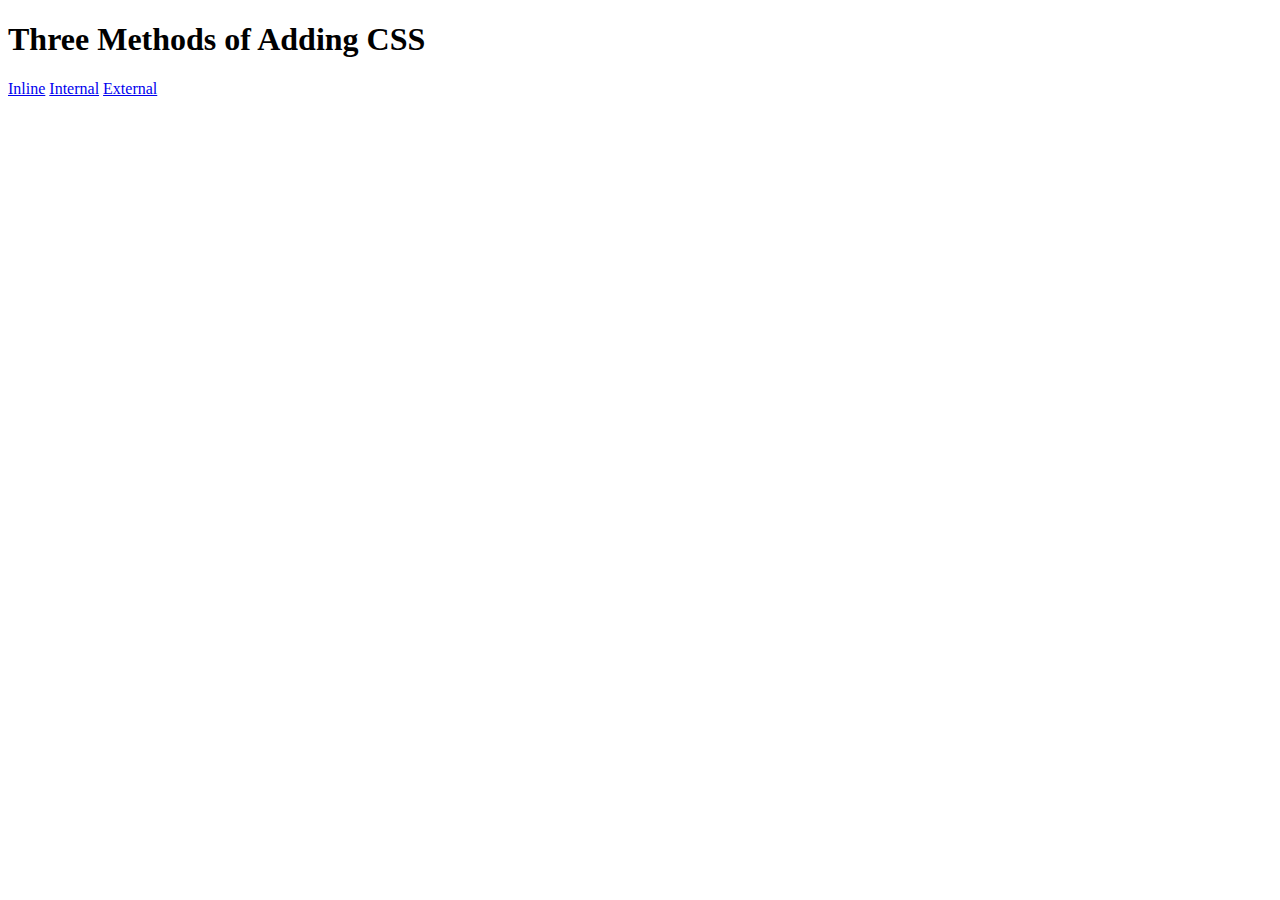
<file: Adding CSS/index.html>
<!DOCTYPE html>
<html lang="en">
  <head>
    <meta charset="UTF-8" />
    <title>Adding CSS</title>
  </head>

  <body>
    <h1>Three Methods of Adding CSS</h1>

    <a href="./inline.html">Inline</a>
    <a href="./internal.html">Internal</a>
    <a href="./external.html">External</a>
  </body>
</html>
</file>
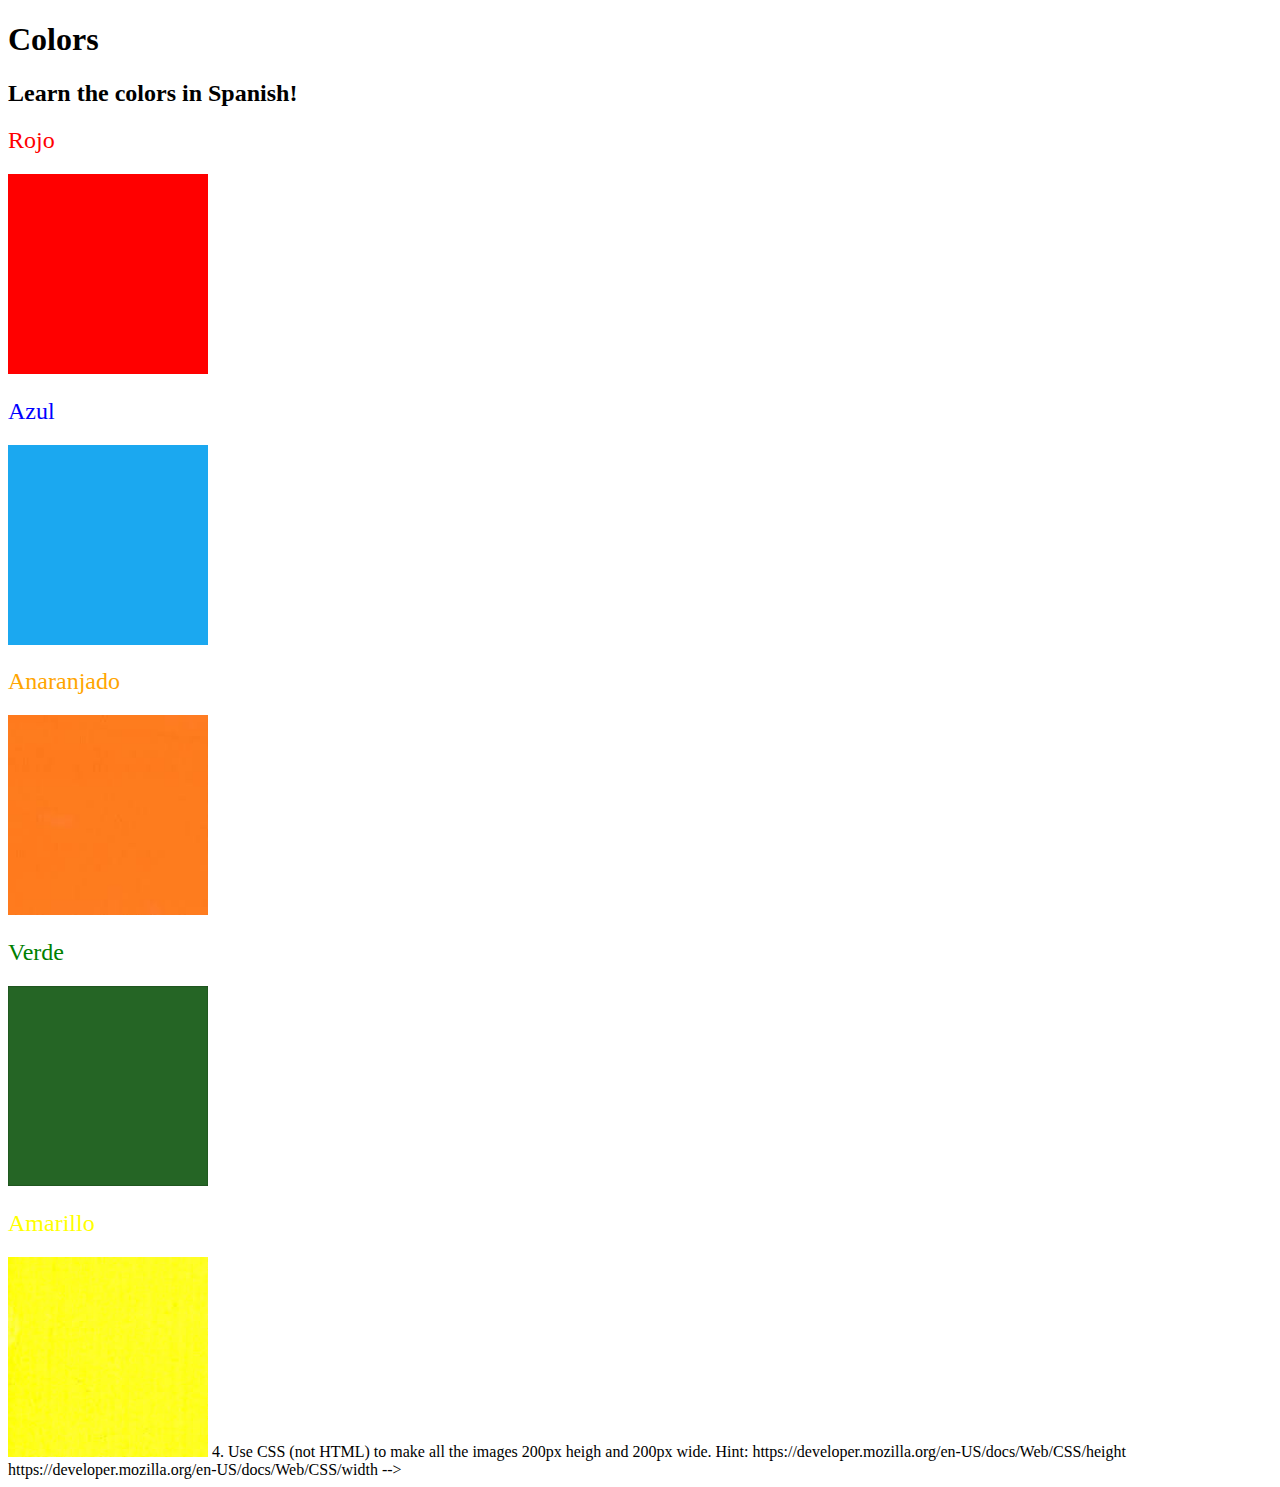
<file: Color Vocab Project/index.html>
<!DOCTYPE html>
<html lang="en">
  <head>
    <meta charset="UTF-8" />
    <title>Spanish Vocabulary</title>
    <link rel="stylesheet" href="./style.css" />
  </head>

  <body>
    <h1>Colors</h1>
    <h2>Learn the colors in Spanish!</h2>
    <h2 class="color-title" id="red">Rojo</h2>
    <img class="color" src="./assets/images/red.png" alt="red" />

    <h2 class="color-title" id="blue">Azul</h2>
    <img src="./assets/images/blue.png" alt="blue" />

    <h2 class="color-title" id="orange">Anaranjado</h2>
    <img src="./assets/images/orange.png" alt="orange" />

    <h2 class="color-title" id="green">Verde</h2>
    <img src="./assets/images/green.png" alt="green" />

    <h2 class="color-title" id="yellow">Amarillo</h2>
    <img src="./assets/images/yellow.png" alt="yellow" />
  </body>
</html>

4. Use CSS (not HTML) to make all the images 200px heigh and 200px wide. Hint:
https://developer.mozilla.org/en-US/docs/Web/CSS/height
https://developer.mozilla.org/en-US/docs/Web/CSS/width -->
</file>
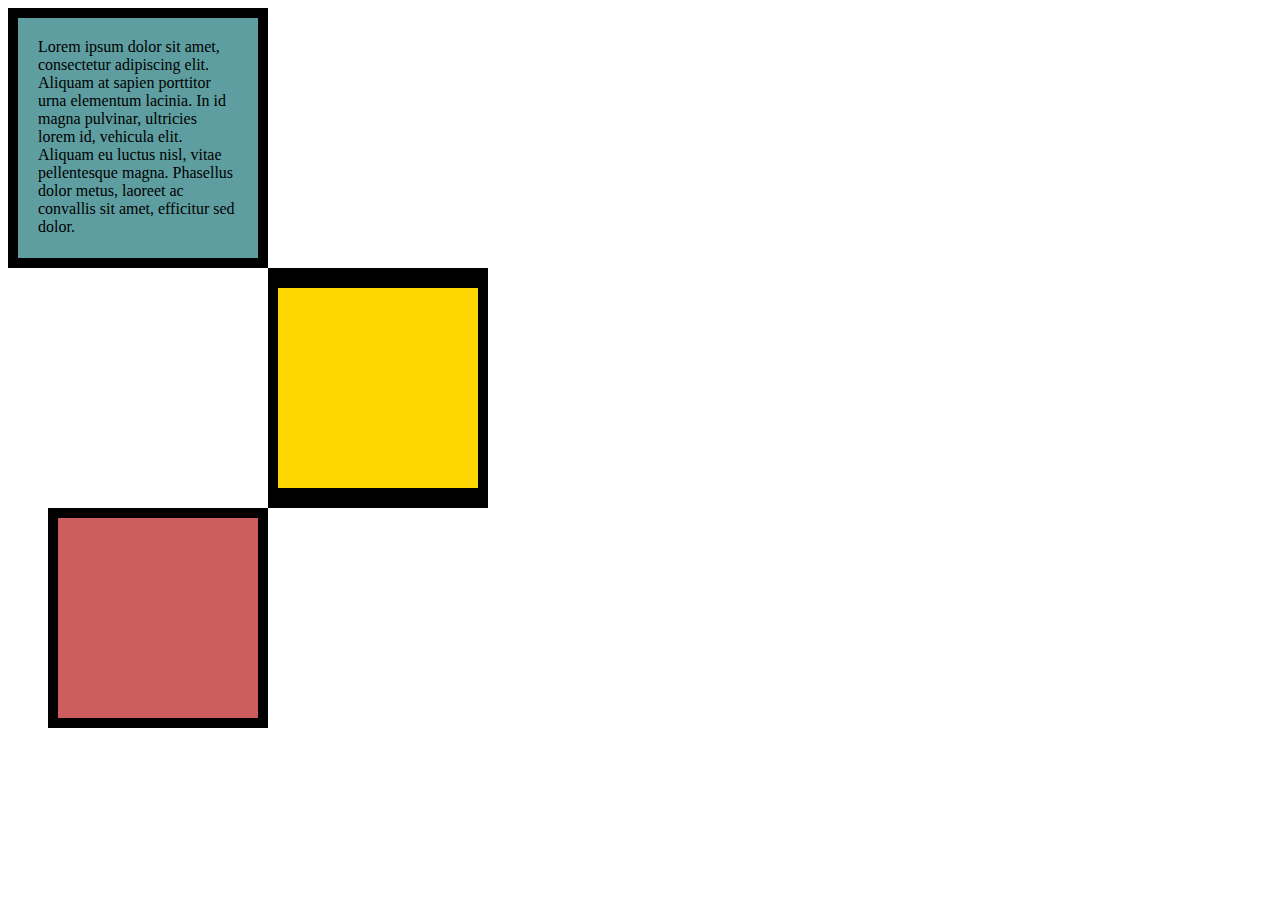
<file: CSS Box Model/index.html>
<!DOCTYPE html>
<html lang="en">
  <head>
    <meta charset="UTF-8" />
    <title>CSS Box Model</title>
    <style>
      /* Write your CSS code here */
      #box1 {
        width: 200px;
        height: 200px;
        background-color: cadetblue;
        border: 10px solid black;
        padding: 20px;
      }
      #box2 {
        width: 200px;
        height: 200px;
        background-color: gold;
        border-top: 20px solid black;
        border-bottom: 20px solid black;
        border-left: 10px solid black;
        border-right: 10px solid black;
        margin-left: 260px;
      }
      #box3 {
        width: 200px;
        height: 200px;
        background-color: indianred;
        border: 10px solid black;
        margin-left: 40px;
      }
      #para1 {
        margin: 0px 0px;
      }
    </style>
  </head>

  <body>
    <div id="box1">
      <p id="para1">
        Lorem ipsum dolor sit amet, consectetur adipiscing elit. Aliquam at
        sapien porttitor urna elementum lacinia. In id magna pulvinar, ultricies
        lorem id, vehicula elit. Aliquam eu luctus nisl, vitae pellentesque
        magna. Phasellus dolor metus, laoreet ac convallis sit amet, efficitur
        sed dolor.
      </p>
    </div>
    <div id="box2"></div>
    <div id="box3"></div>

    <!-- TODOs:
1. Create 3 Boxes using the div element.
2. Set their sizes to 200px heigh by 200px wide.
3. Set different background colors for each of the boxes (I used cadetblue, gold and indianred).
4. Add a paragraph <p> element into the first div and add the following words:
    Lorem ipsum dolor sit amet, consectetur adipiscing elit. Aliquam at sapien porttitor urna elementum lacinia. In
    id magna pulvinar, ultricies lorem id, vehicula elit. Aliquam eu luctus nisl, vitae pellentesque magna. Phasellus
    dolor metus, laoreet ac convallis sit amet, efficitur sed dolor.
5. Set the 1st div to have 20px padding all around with a black 10px border.
6. Fix the style of the <p> element to remove all margins.
Hint: Use the CSS inspector in Chrome.
7. Set the 2nd div to have a 20px border on top and bottom and 10px border left and right. (See goal image)
8. Set the 3rd div to have a 10px border 
9. Set the margins for the divs so that each box corner touches the other. (See the goal image)
-->
  </body>
</html>
</file>
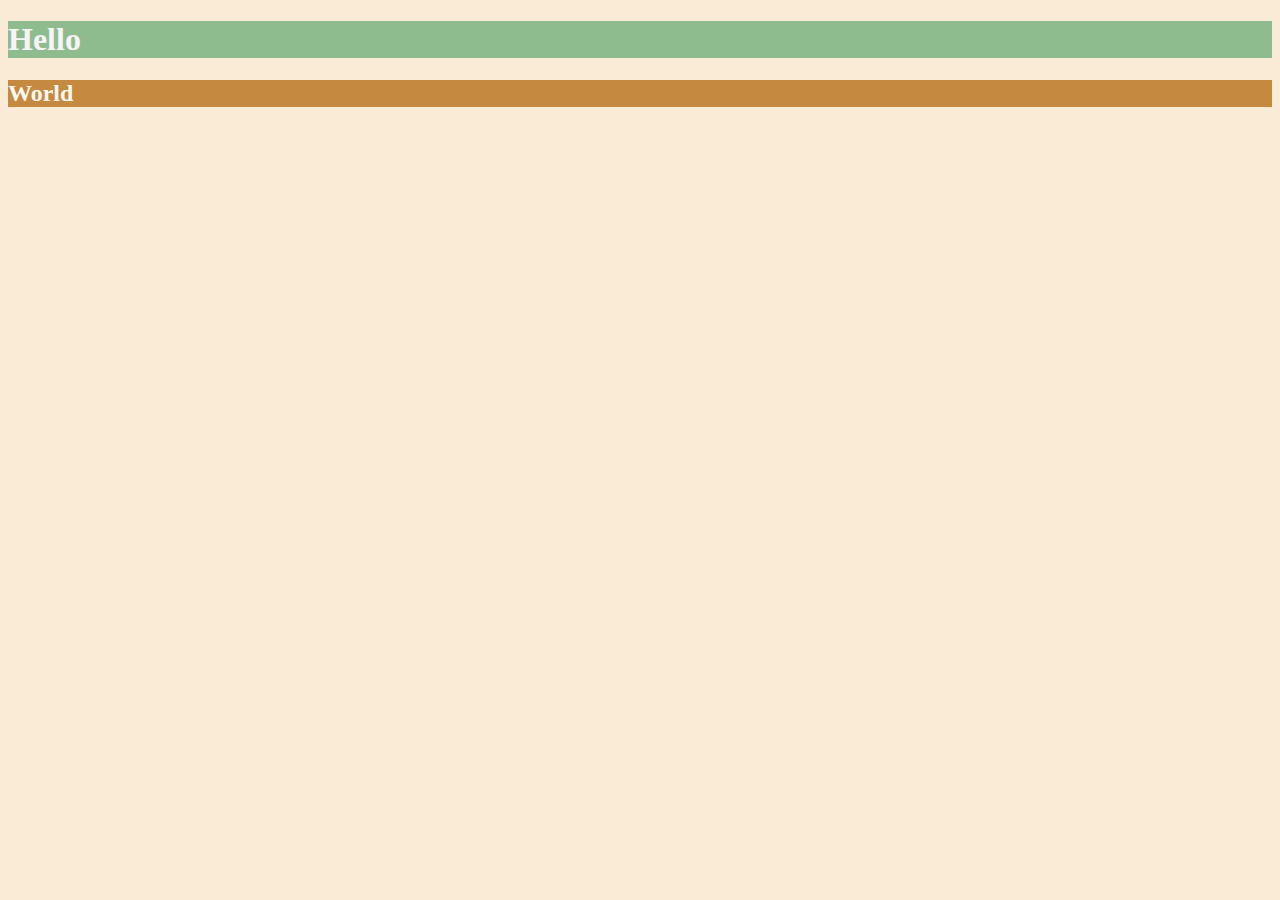
<file: CSS Colors/index.html>
<!DOCTYPE html>
<html lang="en">
  <head>
    <meta charset="UTF-8" />
    <title>Colors</title>
    <style>
      html {
        background: antiquewhite;
      }
      h1 {
        color: whitesmoke;
        background-color: darkseagreen;
      }
      h2 {
        color: #faf8f1;
        background-color: #c58940;
      }
    </style>
  </head>

  <body>
    <h1>Hello</h1>
    <h2>World</h2>
  </body>
</html>
</file>
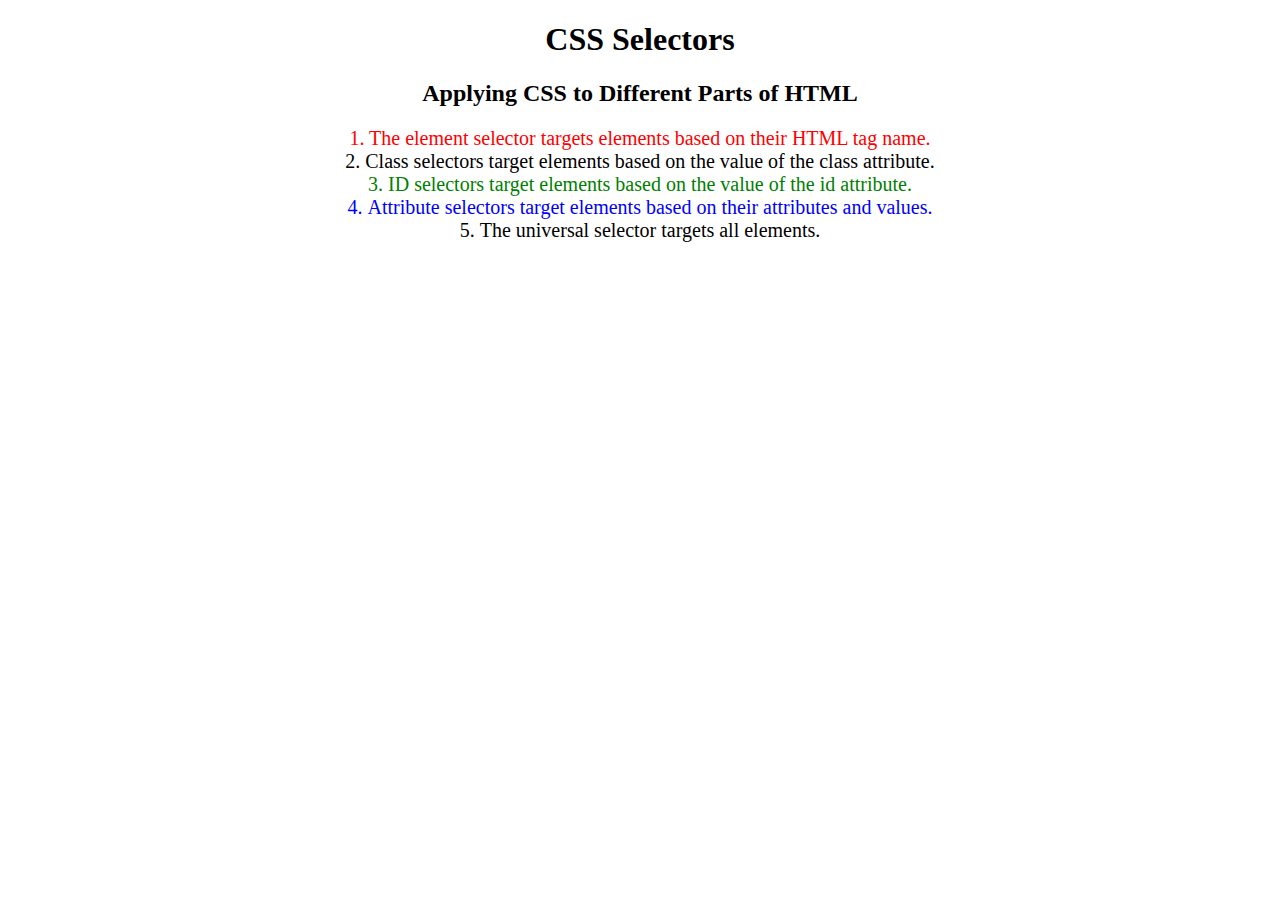
<file: CSS Selectors/index.html>
<!DOCTYPE html>
<html lang="en">
  <head>
    <meta charset="UTF-8" />
    <title>CSS Selectors</title>
    <link rel="stylesheet" href="./style.css" />
  </head>

  <body>
    <h1>CSS Selectors</h1>
    <h2>Applying CSS to Different Parts of HTML</h2>

    <p class="note">
      1. The element selector targets elements based on their HTML tag name.
    </p>

    <ol>
      <li class="note" value="2">
        Class selectors target elements based on the value of the class
        attribute.
      </li>

      <li class="note" id="id-selector-demo" value="3">
        ID selectors target elements based on the value of the id attribute.
      </li>

      <li class="note" value="4">
        Attribute selectors target elements based on their attributes and
        values.
      </li>

      <li class="note" value="5">
        The universal selector targets all elements.
      </li>
    </ol>
  </body>
</html>
</file>
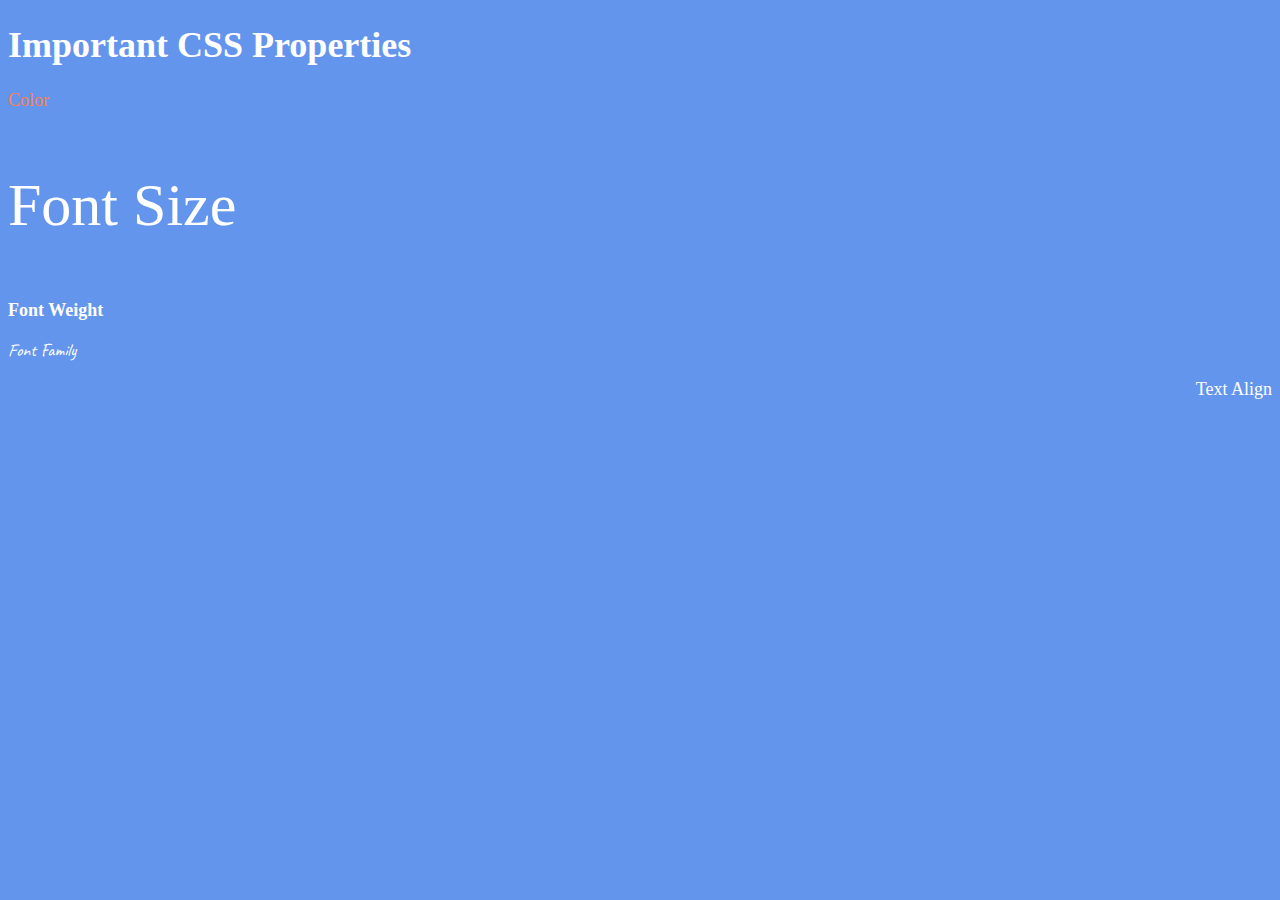
<file: Font Properties/index.html>
<!DOCTYPE html>
<html lang="en">
  <head>
    <meta charset="UTF-8" />
    <title>CSS Properties</title>
    <style>
      body {
        background-color: cornflowerblue;
        color: white;
        font-size: 18px;
      }

      /* Don't change the CSS above, add Your CSS below */
      #align {
        text-align: right;
      }
      #color {
        color: coral;
      }
      #size {
        font-size: 2rem;
      }
      #font-weight {
        font-weight: 900;
      }
      #caveat-style {
        font-family: "Caveat", cursive;
        font-optical-sizing: auto;
        font-weight: 400;
        font-style: normal;
      }

      html {
        font-size: 30px;
      }
    </style>
    <link rel="preconnect" href="https://fonts.googleapis.com" />
    <link rel="preconnect" href="https://fonts.gstatic.com" crossorigin />
    <link
      href="https://fonts.googleapis.com/css2?family=Caveat:wght@400..700&family=Nanum+Gothic+Coding&family=Shadows+Into+Light&display=swap"
      rel="stylesheet"
    />
  </head>

  <body>
    <h1>Important CSS Properties</h1>
    <p id="color">Color</p>
    <p id="size">Font Size</p>
    <p id="font-weight">Font Weight</p>
    <p id="caveat-style">Font Family</p>
    <p id="align">Text Align</p>

    <!-- TODOs
  1. Change the color of <p>Color</p> to "coral" color.
  2. Change the font size of <p>Font Size</p> to 2X the size of the root font size.
  3. Change the font weight of <p>Font Weight</p> to 900.
  4. Change the font family of <p>Font Family</p> to the Google font Caveat with regular (400) font weight.
  Link: https://fonts.google.com/specimen/Caveat
  5. Change the <p>Text Align</p> to right align.
  6. Change the the root (html element) font size to 30px -->
  </body>
</html>
</file>
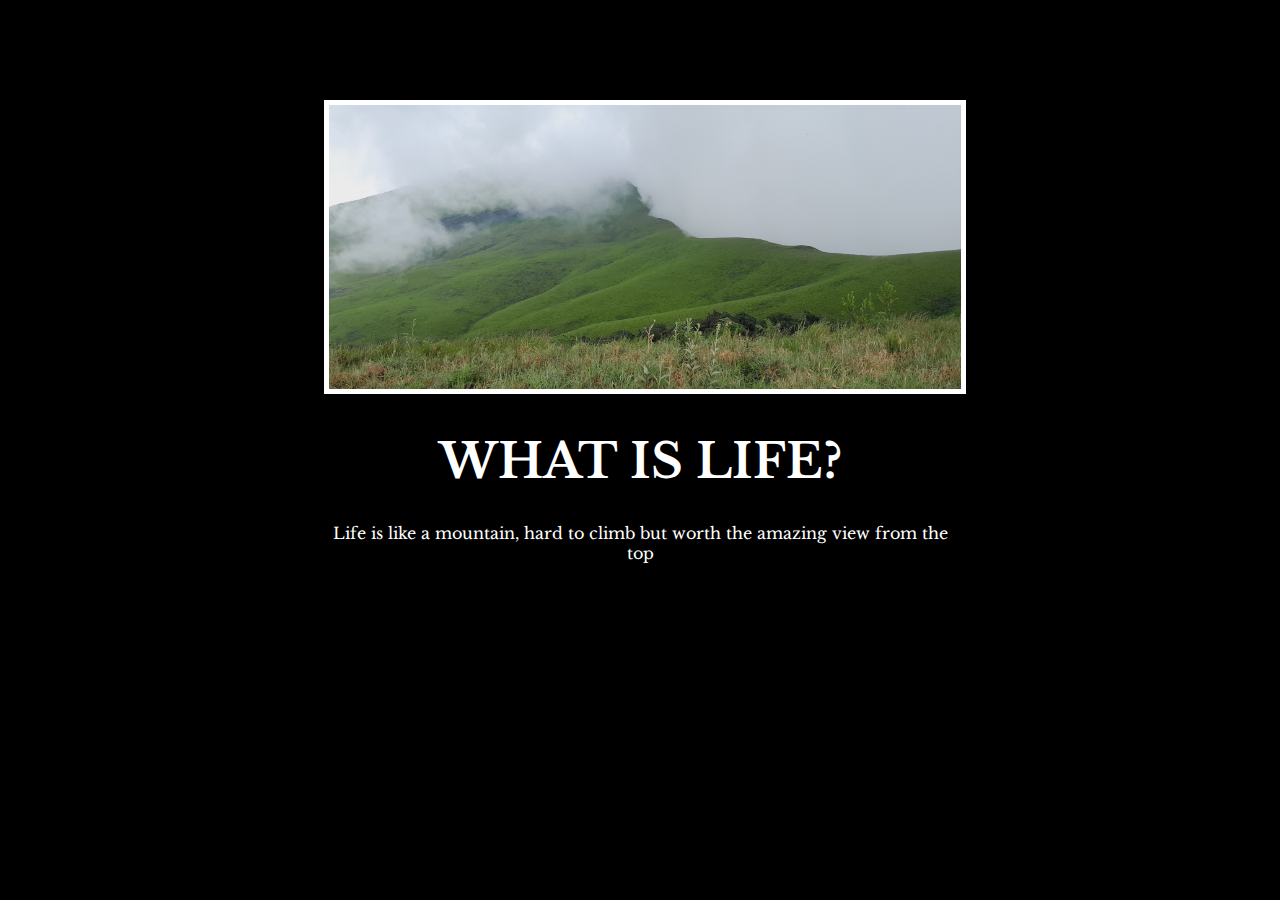
<file: Motivation Meme Project/index.html>
<!-- 
  TODO: Create a motivational post website.
Style it how ever you like. 
Look at the goal image for inspiration.
But it must have the following features:
1. The main h1 text should be using the Regular Libre Baskerville Font from Google Fonts:
  https://fonts.google.com/specimen/Libre+Baskerville
2. The text should be white and background black.
3. Add your own image into the images folder inside assets. It should have a 5px white border.
4. The text should be center aligned.
5. Create a div to contain the h1, p and img elements. Adjust the margins so that the image and text are centered on the page. 
  Hint: You horizontally center a div by giving it a width of 50% and a margin-left of 25%.
  Hint: Set the image to have a width of 100% so it fills the div. 
6. Read about the text-transform property on MDN docs to make the h1 uppercase with CSS.
  https://developer.mozilla.org/en-US/docs/Web/CSS/text-transform 

  What is life?
  Life is like a mountain, hard to climb but worth the amazing view from the top
-->

<!DOCTYPE html>
<html lang="en">
  <head>
    <meta charset="UTF-8" />
    <title>Motivation Memes</title>
    <link rel="stylesheet" href="./style.css" />
    <link rel="preconnect" href="https://fonts.googleapis.com" />
    <link rel="preconnect" href="https://fonts.gstatic.com" crossorigin />
    <link
      href="https://fonts.googleapis.com/css2?family=Libre+Baskerville:ital,wght@0,400;0,700;1,400&display=swap"
      rel="stylesheet"
    />
  </head>
  <body>
    <div class="quoteMeme">
      <img
        src="20221022_132710.jpg"
        alt="mountain and clouds, view from netravati peak kudremukh national park"
      />
      <h1 id="content">What is life?</h1>
      <p id="quote">
        Life is like a mountain, hard to climb but worth the amazing view from
        the top
      </p>
    </div>
  </body>
</html>
</file>
<file: Color Vocab Project/style.css>
#red {
  color: red;
}
#blue {
  color: blue;
}
#orange {
  color: orange;
}
#green {
  color: green;
}
#yellow {
  color: yellow;
}
.color-title {
  font-weight: normal;
}
img {
  height: 200px;
  width: 200px;
}
</file>
<file: CSS Selectors/style.css>
ol {
  margin-left: -40px;
  margin-top: -20px;
  list-style-position: inside;
}
p {
  color: red;
}
.note {
  font-size: 20px;
}
#id-selector-demo {
  color: green;
}
li[value="4"] {
  color: blue;
}
* {
  text-align: center;
}
</file>
<file: Motivation Meme Project/style.css>
body {
  background-color: black;
}

.quoteMeme {
  font-family: "Libre Baskerville", serif;
  text-align: center;
  width: 50%;
  margin-left: 25%;
  margin-top: 100px;
  color: white;
}

#content {
  text-transform: uppercase;
  font-size: 3rem;
}

img {
  width: 100%; /* Set the width of the image */
  border: 5px solid white;
}
</file>
